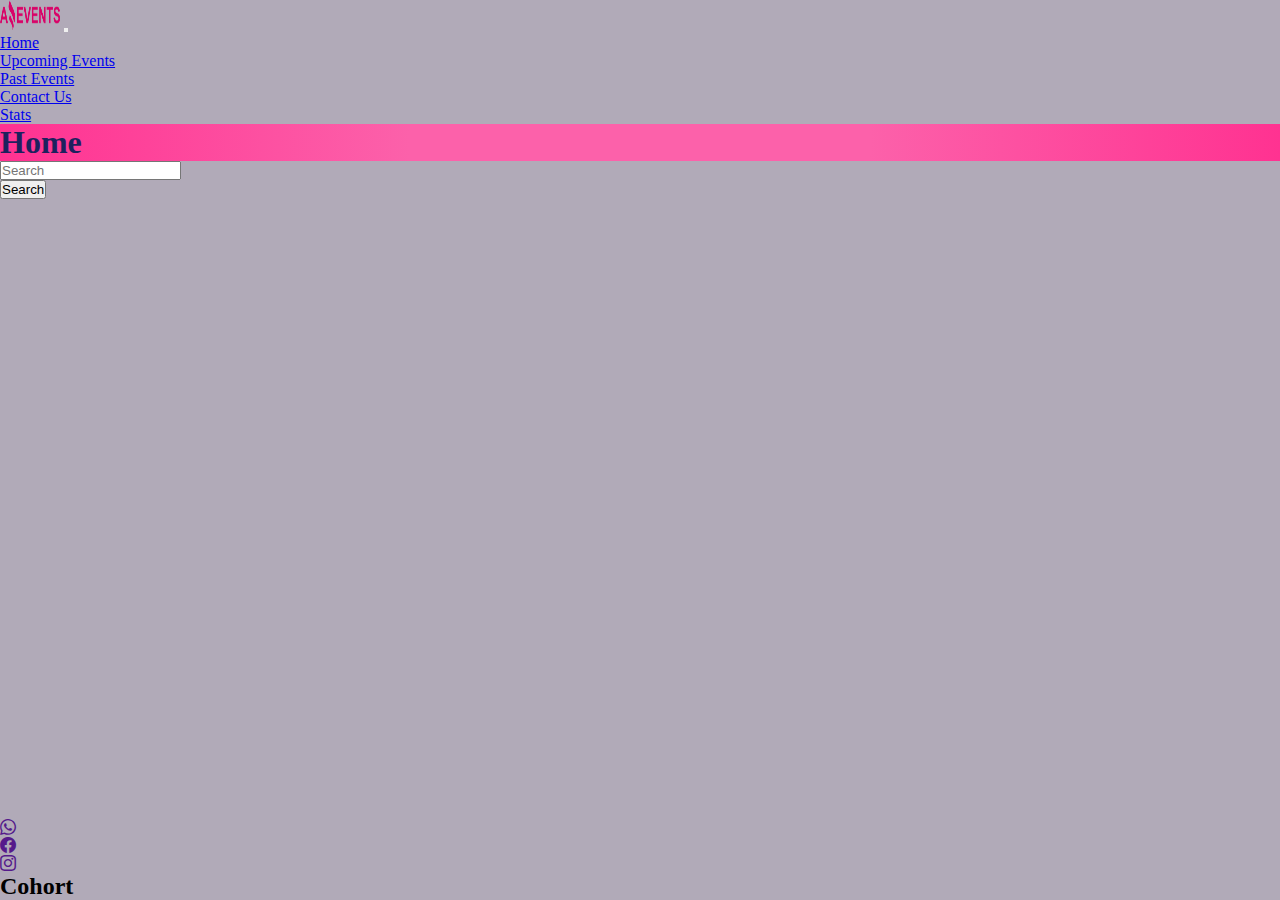
<file: index.html>
<!doctype html>
<html lang="en">

<head>
    <meta charset="utf-8">
    <meta name="viewport" content="width=device-width, initial-scale=1">
    <title>Amazing Events</title>
    <link rel="icon" type="image/x-icon" href="./assets/img/favicon-AmazingEvents.ico">
    <link href="https://cdn.jsdelivr.net/npm/bootstrap@5.3.0-alpha1/dist/css/bootstrap.min.css" rel="stylesheet"
        integrity="sha384-GLhlTQ8iRABdZLl6O3oVMWSktQOp6b7In1Zl3/Jr59b6EGGoI1aFkw7cmDA6j6gD" crossorigin="anonymous">

    <!-- bootstrapicons -->
    <link rel="stylesheet" href="https://cdn.jsdelivr.net/npm/bootstrap-icons@1.10.3/font/bootstrap-icons.css">

    <link rel="stylesheet" href="./assets/styles/style.css">
</head>

<body>

    <div class="mainContainer">
        <header>
            <nav class="  navbar sticky-top navbar-expand-md navbar-dark bg-dark">
                <div class="container d-flex flex-row justify-content-around justify-content-xxl-around">
                    <span class="navbar-brand mb-0 ">
                        <img class="d-lg-inline-block align-top" src="./assets/img/Logo Amazing Events.png"
                            alt="Amazing Events Logo" width="60" height="30">
                    </span>
                    <button type="button" data-bs-toggle="collapse" data-bs-target="#navbarNav" class="navbar-toggler"
                        aria-controls="navbarBar" aria-expanded="false" aria-label="toggle navigation">
                        <span class="navbar-toggler-icon"></span>
                    </button>
                    <div class="collapse navbar-collapse d-xl-flex justify-content-end" id="navbarNav">
                        <ul class="navbar-nav ">

                            <li class="nav-item ">
                                <a href="#" class="nav-link active ">
                                    Home
                                </a>
                            </li>
                            <li class="nav-item ">
                                <a href="upcomingEvents.html" class="nav-link">
                                    Upcoming Events
                                </a>
                            </li>

                            <li class="nav-item ">
                                <a href="pastEvents.html" class="nav-link">
                                    Past Events
                                </a>
                            </li>
                            <li class="nav-item ">
                                <a href="contact.html" class="nav-link ">
                                    Contact Us
                                </a>
                            </li>

                            <li class="nav-item ">
                                <a href="stats.html" class="nav-link">
                                    Stats
                                </a>
                            </li>
                        </ul>
                    </div>
                </div>
            </nav>

            <h1 id="title" class="text-center ">Home</h1>

        </header>


        <main>

            <form class="d-flex justify-content-center align-items-center " role="search">


                <div class="divCheckboxes d-flex">

                </div>


                <div class="col-auto">

                    <input class="form-control me-2" type="search" placeholder="Search" aria-label="Search" id="search">
                </div>
                <div class="col-auto">
                    <button class="btn btn-danger ms-2" type="submit">Search</button>
                </div>
            </form>




            <div class="row row-cols-1 row-cols-md-3 g-4 m-3 cardContainer ">




            </div>
        </main>


    </div>

    <footer class="d-flex justify-content-around  py-3 my-0 border-top   bg-dark pieContact">


        <ul class="nav col-md-4 justify-content-start list-unstyled d-flex">

            <li class="ms-3">
                <a class="text-muted" href="">
                    <i class="bi bi-whatsapp  text-white"> </i>

                </a>
            </li>

            <li class="ms-3">
                <a class="text-muted" href="">

                    <i class="bi bi-facebook  text-white"> </i>
                </a>
            </li>

            <li class="ms-3">
                <a class="text-muted" href="">
                    <i class="bi bi-instagram  text-white"> </i>

                </a>
            </li>


        </ul>

        <h2 class="text-white">Cohort</h2>
    </footer>
    <script src="https://cdn.jsdelivr.net/npm/bootstrap@5.3.0-alpha1/dist/js/bootstrap.bundle.min.js"
        integrity="sha384-w76AqPfDkMBDXo30jS1Sgez6pr3x5MlQ1ZAGC+nuZB+EYdgRZgiwxhTBTkF7CXvN"
        crossorigin="anonymous"></script>
    <script src="./scripts/index.js" type="module"></script>
</body>

</html>
</file>
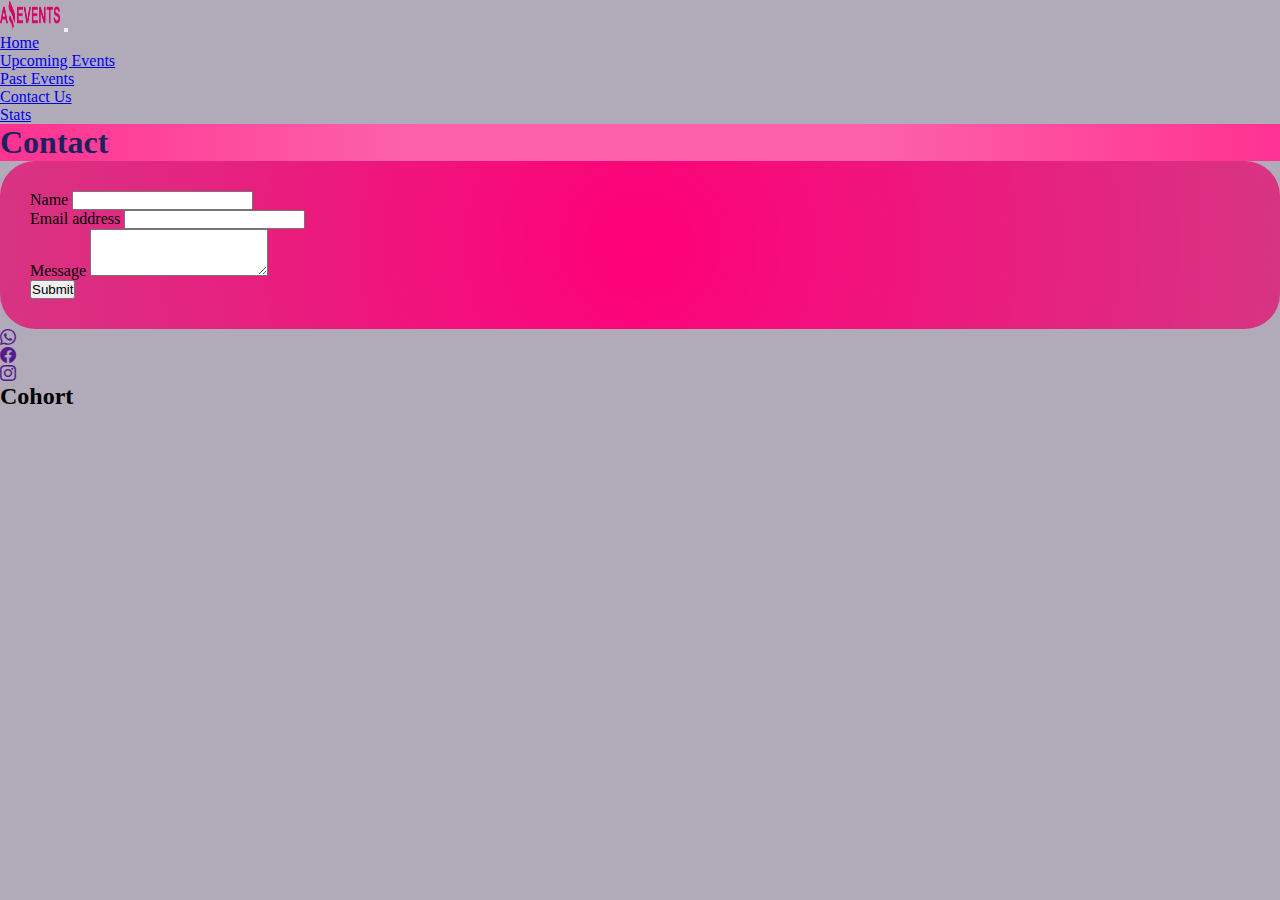
<file: contact.html>
<!doctype html>
<html lang="en">

<head>
    <meta charset="utf-8">
    <meta name="viewport" content="width=device-width, initial-scale=1">
    <title>Amazing Events</title>
    <link rel="icon" type="image/x-icon" href="./assets/img/favicon-AmazingEvents.ico">
    <link href="https://cdn.jsdelivr.net/npm/bootstrap@5.3.0-alpha1/dist/css/bootstrap.min.css" rel="stylesheet"
        integrity="sha384-GLhlTQ8iRABdZLl6O3oVMWSktQOp6b7In1Zl3/Jr59b6EGGoI1aFkw7cmDA6j6gD" crossorigin="anonymous">

    <!-- bootstrapicons -->
    <link rel="stylesheet" href="https://cdn.jsdelivr.net/npm/bootstrap-icons@1.10.3/font/bootstrap-icons.css">

    <link rel="stylesheet" href="assets/styles/style.css">
</head>

<body>


    <div class="mainContainer">
        <nav class="  navbar sticky-top navbar-expand-md navbar-dark bg-dark">
            <div class="container d-flex flex-row justify-content-around justify-content-xxl-around">
                <span class="navbar-brand mb-0 ">
                    <img class="d-lg-inline-block align-top" src="./assets/img/Logo Amazing Events.png"
                        alt="Amazing Events Logo" width="60" height="30">
                </span>
                <button type="button" data-bs-toggle="collapse" data-bs-target="#navbarNav" class="navbar-toggler"
                    aria-controls="navbarBar" aria-expanded="false" aria-label="toggle navigation">
                    <span class="navbar-toggler-icon"></span>
                </button>
                <div class="collapse navbar-collapse d-xl-flex justify-content-end" id="navbarNav">
                    <ul class="navbar-nav ">

                        <li class="nav-item ">
                            <a href="index.html" class="nav-link ">
                                Home
                            </a>
                        </li>
                        <li class="nav-item active">
                            <a href="upcomingEvents.html" class="nav-link">
                                Upcoming Events
                            </a>
                        </li>
                        <li class="nav-item active">
                            <a href="pastEvents.html" class="nav-link">
                                Past Events
                            </a>
                        </li>
                        <li class="nav-item active">
                            <a href="#" class="nav-link active">
                                Contact Us
                            </a>
                        </li>

                        <li class="nav-item active">
                            <a href="stats.html" class="nav-link">
                                Stats
                            </a>
                        </li>
                    </ul>
                </div>
            </div>
        </nav>
        <h1 id="title" class="text-center ">Contact</h1>
        <div class="container-fluid mx-auto m-5 col-6 contactForm">
            <form class=" m-5 text-light">

                <div class="mb-3">
                    <label for="Name" class="form-label">Name</label>
                    <input type="text" class="form-control" id="Name
             " aria-describedby="Name">

                </div>
                <div class="mb-3">
                    <label for="Email" class="form-label">Email address</label>
                    <input type="email" class="form-control" id="Email" aria-describedby="emailHelp">

                </div>

                <div class="mb-3">
                    <label for="Message" class="form-label">Message</label>
                    <textarea class="form-control" id="Message" rows="3"></textarea>
                </div>

                <button type="submit" class="btn btn-primary">Submit</button>
            </form>

        </div>


        <!-- <div class="testfooter"> -->
        <footer
            class="d-flex flex-wrap justify-content-around align-items-center py-3 my-0 border-top   bg-dark pieContact">


            <ul class="nav col-md-4 justify-content-start list-unstyled d-flex">

                <li class="ms-3">
                    <a class="text-muted" href="">
                        <i class="bi bi-whatsapp  text-white"> </i>

                    </a>
                </li>

                <li class="ms-3">
                    <a class="text-muted" href="">

                        <i class="bi bi-facebook  text-white"> </i>
                    </a>
                </li>

                <li class="ms-3">
                    <a class="text-muted" href="">
                        <i class="bi bi-instagram  text-white"> </i>

                    </a>
                </li>


            </ul>

            <h2 class="text-white">Cohort</h2>
        </footer>
        <!-- </div> -->
    </div>
    <script src="https://cdn.jsdelivr.net/npm/bootstrap@5.3.0-alpha1/dist/js/bootstrap.bundle.min.js"
        integrity="sha384-w76AqPfDkMBDXo30jS1Sgez6pr3x5MlQ1ZAGC+nuZB+EYdgRZgiwxhTBTkF7CXvN"
        crossorigin="anonymous"></script>
</body>

</html>
</file>
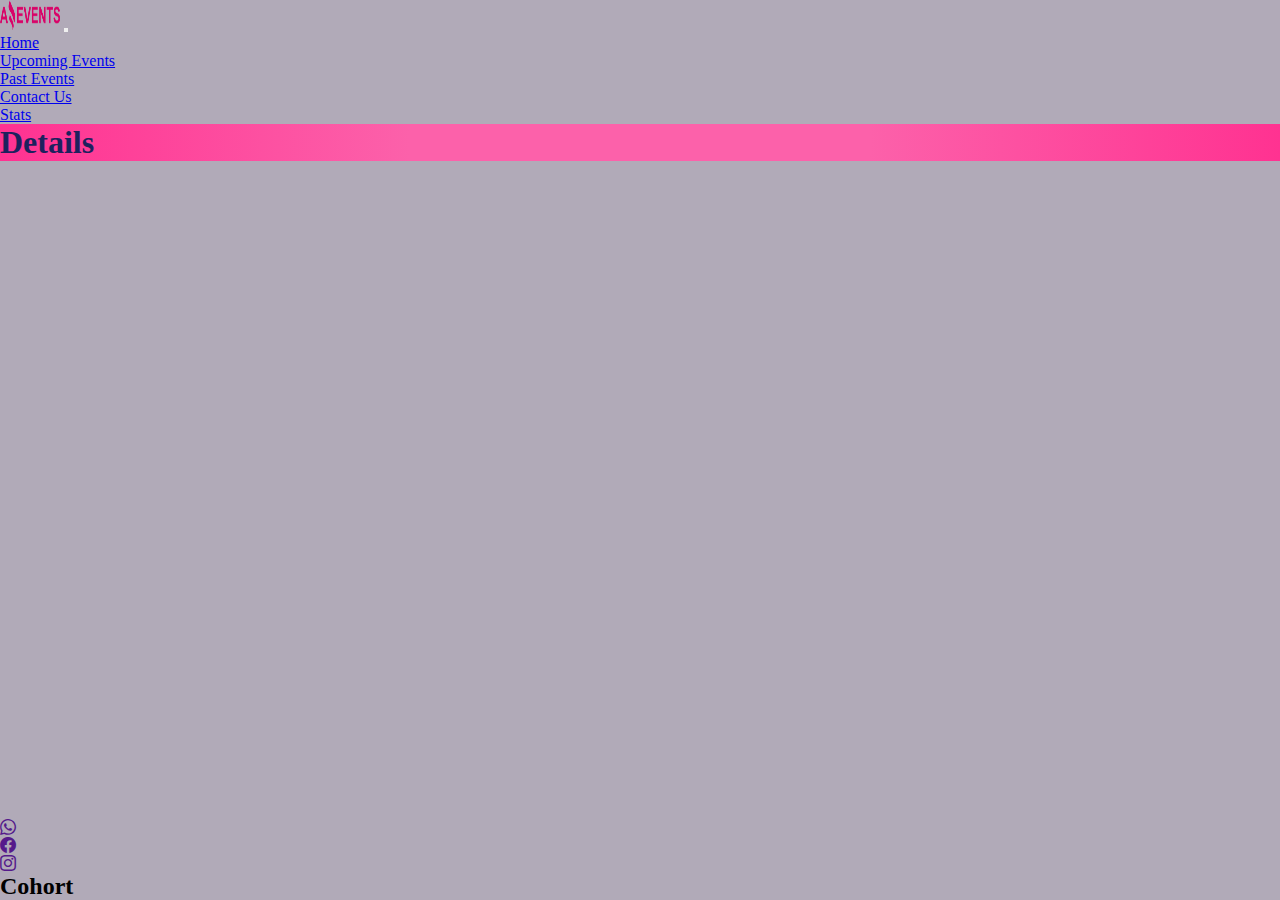
<file: details.html>
<!doctype html>
<html lang="en">

<head>
    <meta charset="utf-8">
    <meta name="viewport" content="width=device-width, initial-scale=1">
    <title>Amazing Events</title>
    <link rel="icon" type="image/x-icon" href="./assets/img/favicon-AmazingEvents.ico">
    <link href="https://cdn.jsdelivr.net/npm/bootstrap@5.3.0-alpha1/dist/css/bootstrap.min.css" rel="stylesheet"
        integrity="sha384-GLhlTQ8iRABdZLl6O3oVMWSktQOp6b7In1Zl3/Jr59b6EGGoI1aFkw7cmDA6j6gD" crossorigin="anonymous">

    <!-- bootstrapicons -->
    <link rel="stylesheet" href="https://cdn.jsdelivr.net/npm/bootstrap-icons@1.10.3/font/bootstrap-icons.css">

    <link rel="stylesheet" href="assets/styles/style.css">
</head>

<body>
    <header>
        <nav class="  navbar sticky-top navbar-expand-md navbar-dark bg-dark">
            <div class="container d-flex flex-row justify-content-around justify-content-xxl-around">
                <span class="navbar-brand mb-0 ">
                    <img class="d-lg-inline-block align-top" src="./assets/img/Logo Amazing Events.png"
                        alt="Amazing Events Logo" width="60" height="30">
                </span>
                <button type="button" data-bs-toggle="collapse" data-bs-target="#navbarNav" class="navbar-toggler"
                    aria-controls="navbarBar" aria-expanded="false" aria-label="toggle navigation">
                    <span class="navbar-toggler-icon"></span>
                </button>
                <div class="collapse navbar-collapse d-xl-flex justify-content-end" id="navbarNav">
                    <ul class="navbar-nav ">

                        <li class="nav-item ">
                            <a href="./index.html" class="nav-link">
                                Home
                            </a>
                        </li>
                        <li class="nav-item ">
                            <a href="upcomingEvents.html" class="nav-link">
                                Upcoming Events
                            </a>
                        </li>

                        <li class="nav-item ">
                            <a href="pastEvents.html" class="nav-link">
                                Past Events
                            </a>
                        </li>
                        <li class="nav-item ">
                            <a href="contact.html" class="nav-link ">
                                Contact Us
                            </a>
                        </li>

                        <li class="nav-item ">
                            <a href="stats.html" class="nav-link">
                                Stats
                            </a>
                        </li>
                    </ul>
                </div>
            </div>
        </nav>

        <h1 id="title" class="text-center ">Details</h1>

    </header>


    <main>


        <div class="detailsCardContainer ">

        </div>




    </main>

    <footer class="d-flex justify-content-around  py-3 my-0 border-top   bg-dark pieContact">


        <ul class="nav col-md-4 justify-content-start list-unstyled d-flex">

            <li class="ms-3">
                <a class="text-muted" href="">
                    <i class="bi bi-whatsapp  text-white"> </i>

                </a>
            </li>

            <li class="ms-3">
                <a class="text-muted" href="">

                    <i class="bi bi-facebook  text-white"> </i>
                </a>
            </li>

            <li class="ms-3">
                <a class="text-muted" href="">
                    <i class="bi bi-instagram  text-white"> </i>

                </a>
            </li>


        </ul>

        <h2 class="text-white">Cohort</h2>
    </footer>
    <script src="https://cdn.jsdelivr.net/npm/bootstrap@5.3.0-alpha1/dist/js/bootstrap.bundle.min.js"
        integrity="sha384-w76AqPfDkMBDXo30jS1Sgez6pr3x5MlQ1ZAGC+nuZB+EYdgRZgiwxhTBTkF7CXvN"
        crossorigin="anonymous"></script>
    <script src="./scripts/details.js" type="module"></script>
</body>

</html>
</file>
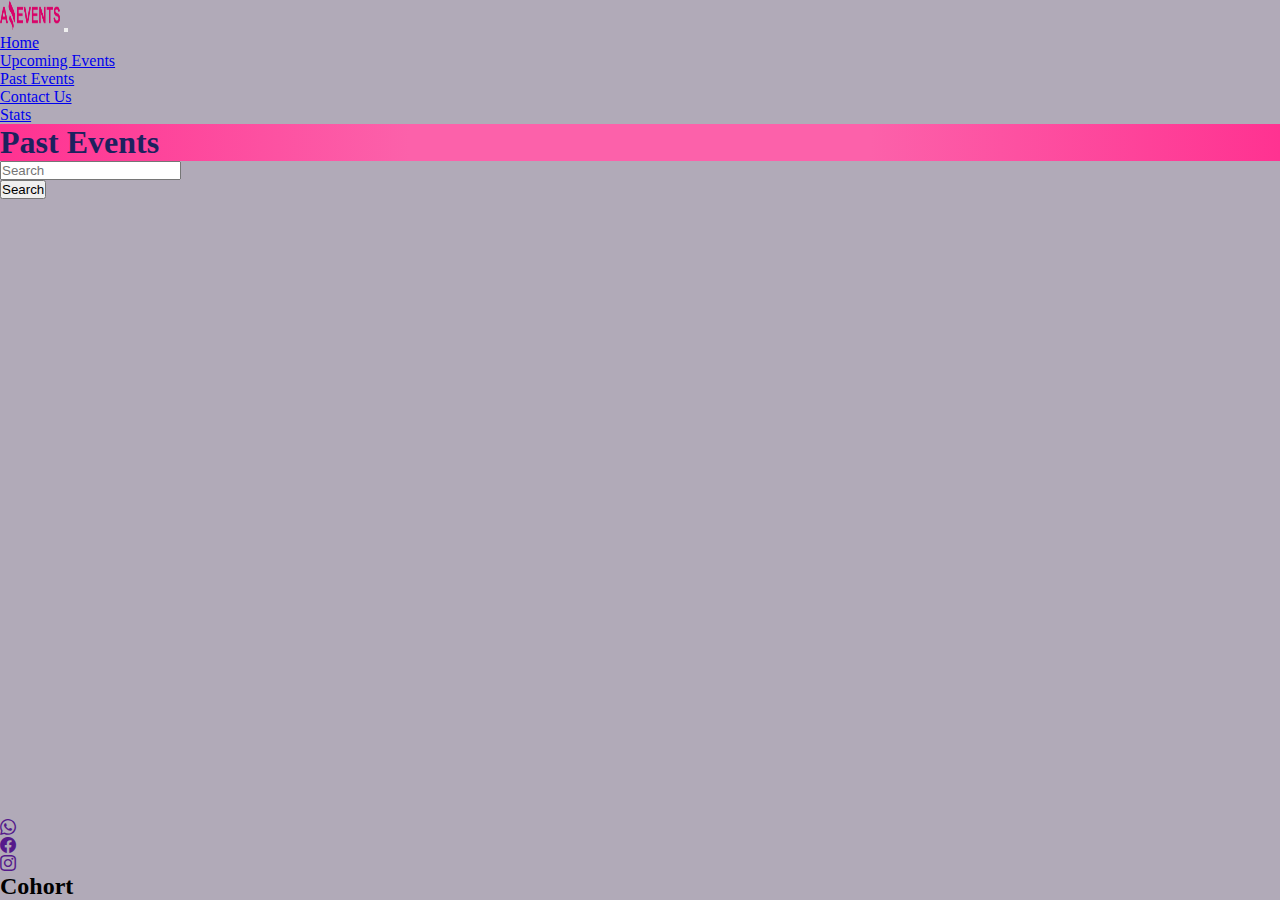
<file: pastEvents.html>
<!doctype html>
<html lang="en">

<head>
    <meta charset="utf-8">
    <meta name="viewport" content="width=device-width, initial-scale=1">
    <title>Amazing Events</title>
    <link rel="icon" type="image/x-icon" href="./assets/img/favicon-AmazingEvents.ico">
    <link href="https://cdn.jsdelivr.net/npm/bootstrap@5.3.0-alpha1/dist/css/bootstrap.min.css" rel="stylesheet"
        integrity="sha384-GLhlTQ8iRABdZLl6O3oVMWSktQOp6b7In1Zl3/Jr59b6EGGoI1aFkw7cmDA6j6gD" crossorigin="anonymous">

    <!-- bootstrapicons -->
    <link rel="stylesheet" href="https://cdn.jsdelivr.net/npm/bootstrap-icons@1.10.3/font/bootstrap-icons.css">

    <link rel="stylesheet" href="./assets/styles/style.css">
</head>

<body>

    <div class="mainContainer">
        <header>
            <nav class="  navbar sticky-top navbar-expand-md navbar-dark bg-dark">
                <div class="container d-flex flex-row justify-content-around justify-content-xxl-around">
                    <span class="navbar-brand mb-0 ">
                        <img class="d-lg-inline-block align-top" src="./assets/img/Logo Amazing Events.png"
                            alt="Amazing Events Logo" width="60" height="30">
                    </span>
                    <button type="button" data-bs-toggle="collapse" data-bs-target="#navbarNav" class="navbar-toggler"
                        aria-controls="navbarBar" aria-expanded="false" aria-label="toggle navigation">
                        <span class="navbar-toggler-icon"></span>
                    </button>
                    <div class="collapse navbar-collapse d-xl-flex justify-content-end" id="navbarNav">
                        <ul class="navbar-nav ">

                            <li class="nav-item ">
                                <a href="./index.html" class="nav-link">
                                    Home
                                </a>
                            </li>
                            <li class="nav-item ">
                                <a href="upcomingEvents.html" class="nav-link">
                                    Upcoming Events
                                </a>
                            </li>

                            <li class="nav-item ">
                                <a href="#" class="nav-link active">
                                    Past Events
                                </a>
                            </li>
                            <li class="nav-item ">
                                <a href="contact.html" class="nav-link ">
                                    Contact Us
                                </a>
                            </li>

                            <li class="nav-item ">
                                <a href="stats.html" class="nav-link">
                                    Stats
                                </a>
                            </li>
                        </ul>
                    </div>
                </div>
            </nav>

            <h1 id="title" class="text-center ">Past Events</h1>

        </header>


        <main>

            <form class="d-flex justify-content-center align-items-center ">


                <div class="divCheckboxes d-flex">

                </div>


                <div class="col-auto">

                    <input class="form-control me-2" type="search" placeholder="Search" aria-label="Search" id="search">
                </div>
                <div class="col-auto">
                    <button class="btn btn-danger ms-2" type="submit">Search</button>
                </div>
            </form>




            <div class="row row-cols-1 row-cols-md-3 g-4 m-3 cardContainer ">




            </div>
        </main>


    </div>

    <footer class="d-flex justify-content-around  py-3 my-0 border-top   bg-dark pieContact">


        <ul class="nav col-md-4 justify-content-start list-unstyled d-flex">

            <li class="ms-3">
                <a class="text-muted" href="">
                    <i class="bi bi-whatsapp  text-white"> </i>

                </a>
            </li>

            <li class="ms-3">
                <a class="text-muted" href="">

                    <i class="bi bi-facebook  text-white"> </i>
                </a>
            </li>

            <li class="ms-3">
                <a class="text-muted" href="">
                    <i class="bi bi-instagram  text-white"> </i>

                </a>
            </li>


        </ul>

        <h2 class="text-white">Cohort</h2>
    </footer>
    <script src="https://cdn.jsdelivr.net/npm/bootstrap@5.3.0-alpha1/dist/js/bootstrap.bundle.min.js"
        integrity="sha384-w76AqPfDkMBDXo30jS1Sgez6pr3x5MlQ1ZAGC+nuZB+EYdgRZgiwxhTBTkF7CXvN"
        crossorigin="anonymous"></script>
    <script src="./scripts/pastEvents.js" type="module"></script>
</body>

</html>
</file>
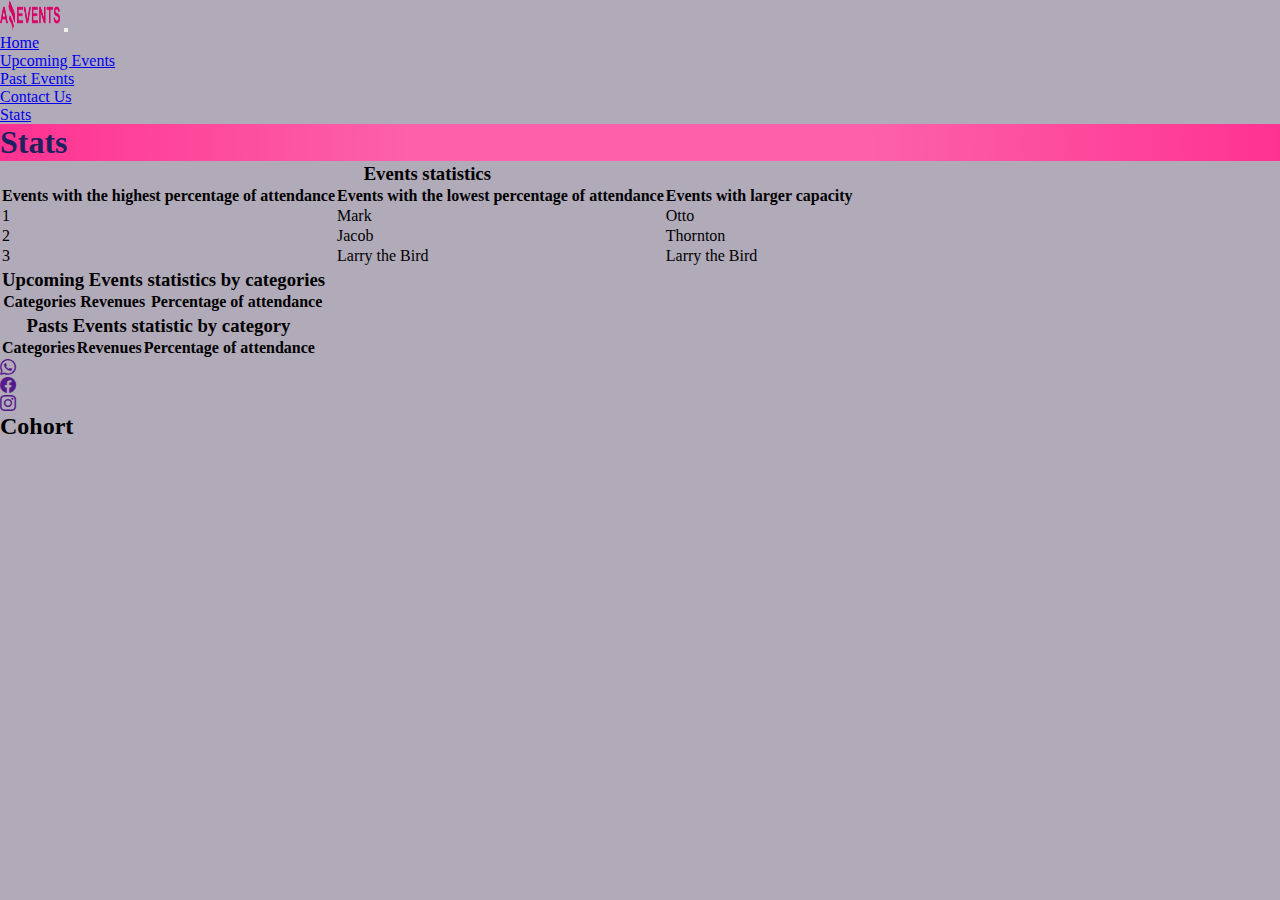
<file: stats.html>
<!doctype html>
<html lang="en">

<head>
    <meta charset="utf-8">
    <meta name="viewport" content="width=device-width, initial-scale=1">
    <title>Amazing Events</title>
    <link rel="icon" type="image/x-icon" href="./assets/img/favicon-AmazingEvents.ico">
    <link href="https://cdn.jsdelivr.net/npm/bootstrap@5.3.0-alpha1/dist/css/bootstrap.min.css" rel="stylesheet"
        integrity="sha384-GLhlTQ8iRABdZLl6O3oVMWSktQOp6b7In1Zl3/Jr59b6EGGoI1aFkw7cmDA6j6gD" crossorigin="anonymous">

    <!-- bootstrapicons -->
    <link rel="stylesheet" href="https://cdn.jsdelivr.net/npm/bootstrap-icons@1.10.3/font/bootstrap-icons.css">

    <link rel="stylesheet" href="assets/styles/style.css">
</head>

<body>




    <div class="mainContainer">
        <nav class="  navbar sticky-top navbar-expand-md navbar-dark bg-dark">
            <div class="container d-flex flex-row justify-content-around justify-content-xxl-around">
                <span class="navbar-brand mb-0 ">
                    <img class="d-lg-inline-block align-top" src="./assets/img/Logo Amazing Events.png"
                        alt="Amazing Events Logo" width="60" height="30">
                </span>
                <button type="button" data-bs-toggle="collapse" data-bs-target="#navbarNav" class="navbar-toggler"
                    aria-controls="navbarBar" aria-expanded="false" aria-label="toggle navigation">
                    <span class="navbar-toggler-icon"></span>
                </button>
                <div class="collapse navbar-collapse d-xl-flex justify-content-end" id="navbarNav">
                    <ul class="navbar-nav ">

                        <li class="nav-item ">
                            <a href="index.html" class="nav-link ">
                                Home
                            </a>
                        </li>
                        <li class="nav-item">
                            <a href="upcomingEvents.html" class="nav-link">
                                Upcoming Events
                            </a>
                        </li>
                        <li class="nav-item">
                            <a href="pastEvents.html" class="nav-link">
                                Past Events
                            </a>
                        </li>
                        <li class="nav-item">
                            <a href="contact.html" class="nav-link">
                                Contact Us
                            </a>
                        </li>

                        <li class="nav-item">
                            <a href="stats.html" class="nav-link active">
                                Stats
                            </a>
                        </li>
                    </ul>
                </div>
            </div>
        </nav>
        <h1 id="title" class="text-center ">Stats</h1>
        <main class="container">
            <table class="table bg-body-secondary table-hover">


                <thead>
                    <tr>
                        <th scope="col" colspan="3">
                            <h3>Events statistics</h3>
                        </th>
                    </tr>
                    <tr>
                        <th scope="col">Events with the highest percentage of attendance</th>
                        <th scope="col">Events with the lowest percentage of attendance</th>
                        <th scope="col">Events with larger capacity</th>

                    </tr>
                </thead>
                <tbody>
                    <tr>
                        <td>1</td>
                        <td>Mark</td>
                        <td>Otto</td>

                    </tr>
                    <tr>
                        <td>2</td>
                        <td>Jacob</td>
                        <td>Thornton</td>

                    </tr>
                    <tr>
                        <td>3</td>
                        <td>Larry the Bird</td>
                        <td>Larry the Bird</td>
                    </tr>
                </tbody>

            </table>


            <table class="  table  bg-body-secondary  table-hover">


                <thead>
                    <tr>
                        <th scope="col" colspan="3">
                            <h3>Upcoming Events statistics by categories</h3>
                        </th>
                    </tr>
                    <tr>
                        <th scope="col">Categories</th>
                        <th scope="col">Revenues</th>
                        <th scope="col">Percentage of attendance</th>

                    </tr>
                </thead>
                <tbody id="upcomingEvents-Statistics">

                </tbody>

            </table>

            <table class="table bg-body-secondary  table-hover">


                <thead>
                    <tr>
                        <th scope="col" colspan="3">
                            <h3>Pasts Events statistic by category</h3>
                        </th>
                    </tr>
                    <tr>
                        <th scope="col">Categories</th>
                        <th scope="col">Revenues</th>
                        <th scope="col">Percentage of attendance</th>

                    </tr>
                </thead>
                <tbody id="PastEvents-Statistics">

                </tbody>

            </table>
        </main>
        <!-- <div class="testfooter"> -->
        <footer
            class="d-flex flex-wrap justify-content-around align-items-center py-3 my-0 border-top   bg-dark pieContact">


            <ul class="nav col-md-4 justify-content-start list-unstyled d-flex">

                <li class="ms-3">
                    <a class="text-muted" href="">
                        <i class="bi bi-whatsapp  text-white"> </i>

                    </a>
                </li>

                <li class="ms-3">
                    <a class="text-muted" href="">

                        <i class="bi bi-facebook  text-white"> </i>
                    </a>
                </li>

                <li class="ms-3">
                    <a class="text-muted" href="">
                        <i class="bi bi-instagram  text-white"> </i>

                    </a>
                </li>


            </ul>

            <h2 class="text-white">Cohort</h2>
        </footer>
        <!-- </div> -->
    </div>
    <script src="https://cdn.jsdelivr.net/npm/bootstrap@5.3.0-alpha1/dist/js/bootstrap.bundle.min.js"
        integrity="sha384-w76AqPfDkMBDXo30jS1Sgez6pr3x5MlQ1ZAGC+nuZB+EYdgRZgiwxhTBTkF7CXvN"
        crossorigin="anonymous"></script>
    <script src="/scripts/stats.js" type="module"></script>
</body>

</html>
</file>
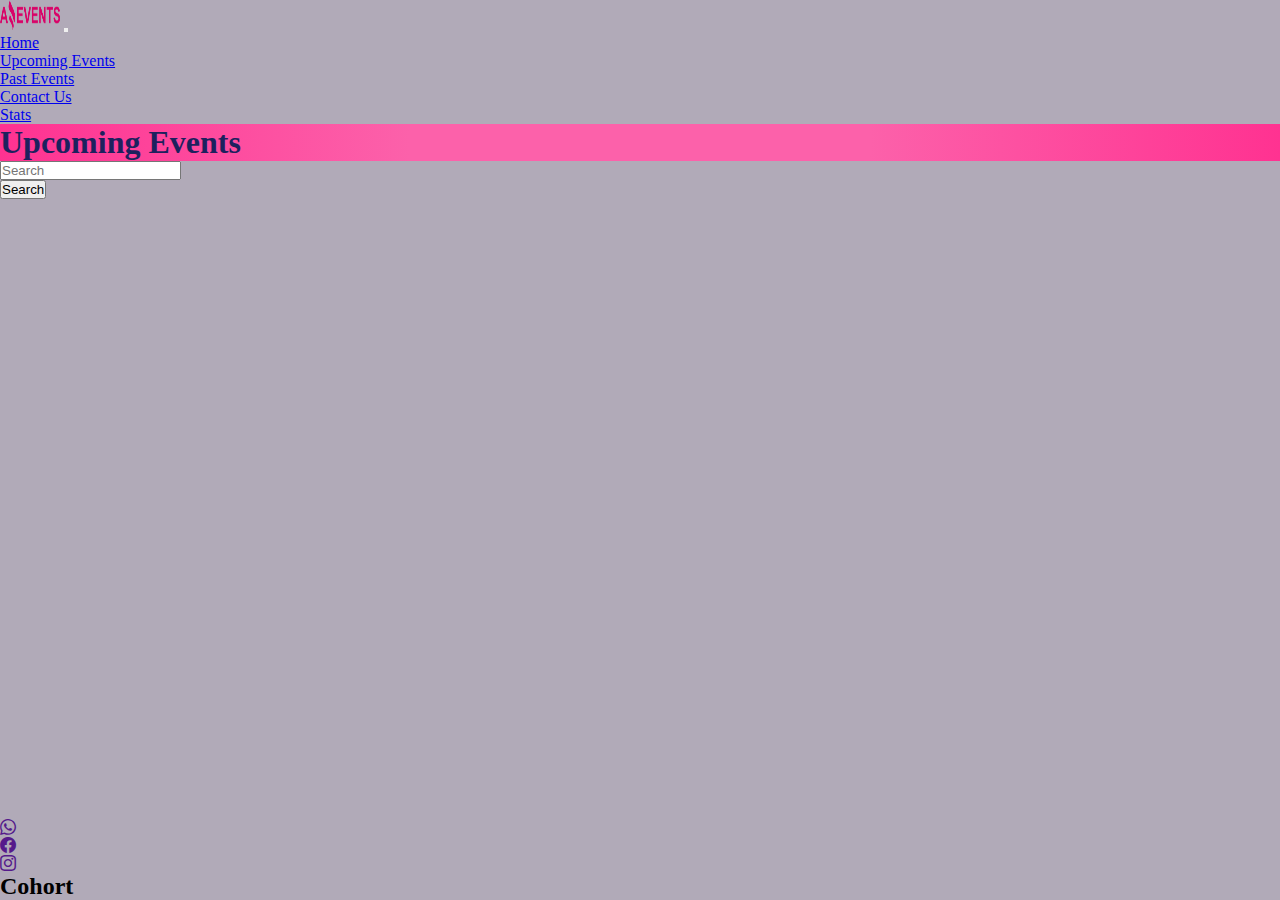
<file: upcomingEvents.html>
<!doctype html>
<html lang="en">

<head>
    <meta charset="utf-8">
    <meta name="viewport" content="width=device-width, initial-scale=1">
    <title>Amazing Events</title>
    <link rel="icon" type="image/x-icon" href="./assets/img/favicon-AmazingEvents.ico">
    <link href="https://cdn.jsdelivr.net/npm/bootstrap@5.3.0-alpha1/dist/css/bootstrap.min.css" rel="stylesheet"
        integrity="sha384-GLhlTQ8iRABdZLl6O3oVMWSktQOp6b7In1Zl3/Jr59b6EGGoI1aFkw7cmDA6j6gD" crossorigin="anonymous">

    <!-- bootstrapicons -->
    <link rel="stylesheet" href="https://cdn.jsdelivr.net/npm/bootstrap-icons@1.10.3/font/bootstrap-icons.css">

    <link rel="stylesheet" href="./assets/styles/style.css">
</head>

<body>

    <div class="mainContainer">
        <header>
            <nav class="  navbar sticky-top navbar-expand-md navbar-dark bg-dark">
                <div class="container d-flex flex-row justify-content-around justify-content-xxl-around">
                    <span class="navbar-brand mb-0 ">
                        <img class="d-lg-inline-block align-top" src="./assets/img/Logo Amazing Events.png"
                            alt="Amazing Events Logo" width="60" height="30">
                    </span>
                    <button type="button" data-bs-toggle="collapse" data-bs-target="#navbarNav" class="navbar-toggler"
                        aria-controls="navbarBar" aria-expanded="false" aria-label="toggle navigation">
                        <span class="navbar-toggler-icon"></span>
                    </button>
                    <div class="collapse navbar-collapse d-xl-flex justify-content-end" id="navbarNav">
                        <ul class="navbar-nav ">

                            <li class="nav-item ">
                                <a href="./index.html" class="nav-link">
                                    Home
                                </a>
                            </li>
                            <li class="nav-item ">
                                <a href="#" class="nav-link active">
                                    Upcoming Events
                                </a>
                            </li>

                            <li class="nav-item ">
                                <a href="pastEvents.html" class="nav-link">
                                    Past Events
                                </a>
                            </li>
                            <li class="nav-item ">
                                <a href="contact.html" class="nav-link ">
                                    Contact Us
                                </a>
                            </li>

                            <li class="nav-item ">
                                <a href="stats.html" class="nav-link">
                                    Stats
                                </a>
                            </li>
                        </ul>
                    </div>
                </div>
            </nav>

            <h1 id="title" class="text-center ">Upcoming Events</h1>

        </header>


        <main>

            <form class="d-flex justify-content-center align-items-center ">


                <div class="divCheckboxes d-flex">

                </div>


                <div class="col-auto">

                    <input class="form-control me-2" type="search" placeholder="Search" aria-label="Search" id="search">
                </div>
                <div class="col-auto">
                    <button class="btn btn-danger ms-2" type="submit">Search</button>
                </div>
            </form>




            <div class="row row-cols-1 row-cols-md-3 g-4 m-3 cardContainer ">




            </div>
        </main>


    </div>

    <footer class="d-flex justify-content-around  py-3 my-0 border-top   bg-dark pieContact">


        <ul class="nav col-md-4 justify-content-start list-unstyled d-flex">

            <li class="ms-3">
                <a class="text-muted" href="">
                    <i class="bi bi-whatsapp  text-white"> </i>

                </a>
            </li>

            <li class="ms-3">
                <a class="text-muted" href="">

                    <i class="bi bi-facebook  text-white"> </i>
                </a>
            </li>

            <li class="ms-3">
                <a class="text-muted" href="">
                    <i class="bi bi-instagram  text-white"> </i>

                </a>
            </li>


        </ul>

        <h2 class="text-white">Cohort</h2>
    </footer>
    <script src="https://cdn.jsdelivr.net/npm/bootstrap@5.3.0-alpha1/dist/js/bootstrap.bundle.min.js"
        integrity="sha384-w76AqPfDkMBDXo30jS1Sgez6pr3x5MlQ1ZAGC+nuZB+EYdgRZgiwxhTBTkF7CXvN"
        crossorigin="anonymous"></script>
    <script src="./scripts/upcomingEvents.js" type="module"></script>
</body>

</html>
</file>
<file: assets/styles/style.css>
* {
    margin: 0;
    padding: 0;
    box-sizing: border-box;

}

body {
    background-color: rgb(177, 170, 184);
    display: flex;
    flex-direction: column;
    justify-content: space-between;
    height: 100vh;
}









.contactForm {
    /* background-color: rgba(238, 7, 76, 0.705);
    background-color: #d90368; */
    background-color: #d90367e0;
    border-radius: 35px;
    padding: 30px;
    background: rgb(255, 0, 120);
    background: radial-gradient(circle, rgba(255, 0, 120, 1) 0%, rgba(232, 0, 108, 0.6922969016708246) 100%);


}

.detailsCard {
    display: flex;
    flex-direction: row;
    justify-content: flex-start;
    padding-left: 0px;
}

.detailsCard img {
    width: 50%;
    object-fit: cover;
    object-position: center;
}

.cardContainer img {
    height: 174px;
    object-fit: cover;
    object-position: center;
}




#title {
    color: rgb(29, 33, 94);
    background: radial-gradient(circle, rgba(252, 97, 170, 1) 36%, rgba(255, 50, 145, 1) 100%);
}
</file>
